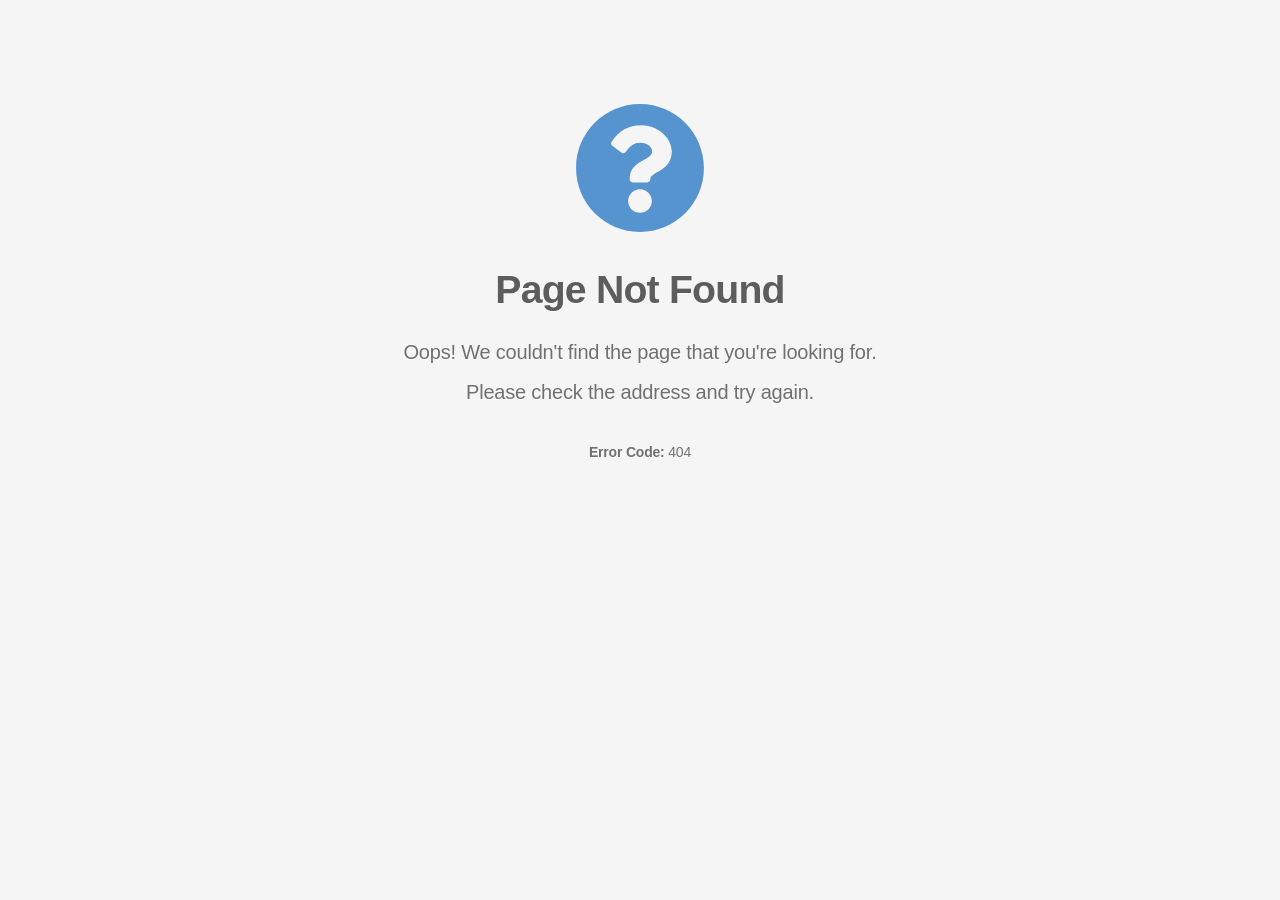
<file: jquery.themepunch.revolution.html>
<!doctype html>
<html lang="en">
	<head>
		<meta charset="utf-8" />
		<meta name="viewport" content="width=device-width, initial-scale=1" />
		<title>Page Not Found</title>
		<style>
			body {
				background-color: #f5f5f5;
				margin-top: 8%;
				color: #5d5d5d;
				font-family:
					-apple-system, BlinkMacSystemFont, "Segoe UI", Roboto, "Helvetica Neue", Arial,
					"Noto Sans", sans-serif, "Apple Color Emoji", "Segoe UI Emoji", "Segoe UI Symbol",
					"Noto Color Emoji";
				text-shadow: 0px 1px 1px rgba(255, 255, 255, 0.75);
				text-align: center;
			}

			h1 {
				font-size: 2.45em;
				font-weight: 700;
				color: #5d5d5d;
				letter-spacing: -0.02em;
				margin-bottom: 30px;
				margin-top: 30px;
			}

			.container {
				width: 100%;
				margin-right: auto;
				margin-left: auto;
			}

			.animate__animated {
				animation-duration: 1s;
				animation-fill-mode: both;
			}

			.animate__fadeIn {
				animation-name: fadeIn;
			}

			.info {
				color: #5594cf;
				fill: #5594cf;
			}

			.error {
				color: #c92127;
				fill: #c92127;
			}

			.warning {
				color: #ffcc33;
				fill: #ffcc33;
			}

			.success {
				color: #5aba47;
				fill: #5aba47;
			}

			.icon-large {
				height: 132px;
				width: 132px;
			}

			.description-text {
				color: #707070;
				letter-spacing: -0.01em;
				font-size: 1.25em;
				line-height: 20px;
			}

			.footer {
				margin-top: 40px;
				font-size: 0.7em;
			}

			@keyframes fadeIn {
				from {
					opacity: 0;
				}
				to {
					opacity: 1;
				}
			}
		</style>
	</head>
	<body>
		<div class="container">
			<div class="row">
				<div class="col">
					<div class="animate__animated animate__fadeIn">
						<svg
							class="info icon-large fa-question-circle"
							xmlns="http://www.w3.org/2000/svg"
							viewBox="0 0 512 512"
						>
							<path
								d="M504 256c0 136.997-111.043 248-248 248S8 392.997 8 256C8 119.083 119.043 8 256 8s248 111.083 248 248zM262.655 90c-54.497 0-89.255 22.957-116.549 63.758-3.536 5.286-2.353 12.415 2.715 16.258l34.699 26.31c5.205 3.947 12.621 3.008 16.665-2.122 17.864-22.658 30.113-35.797 57.303-35.797 20.429 0 45.698 13.148 45.698 32.958 0 14.976-12.363 22.667-32.534 33.976C247.128 238.528 216 254.941 216 296v4c0 6.627 5.373 12 12 12h56c6.627 0 12-5.373 12-12v-1.333c0-28.462 83.186-29.647 83.186-106.667 0-58.002-60.165-102-116.531-102zM256 338c-25.365 0-46 20.635-46 46 0 25.364 20.635 46 46 46s46-20.636 46-46c0-25.365-20.635-46-46-46z"
							></path>
						</svg>
					</div>
					<h1 class="animate__animated animate__fadeIn">Page Not Found</h1>
					<div class="description-text animate__animated animate__fadeIn">
						<p>Oops! We couldn't find the page that you're looking for.</p>
						<p>Please check the address and try again.</p>
						<section class="footer"><strong>Error Code:</strong> 404</section>
					</div>
				</div>
			</div>
		</div>
	<script type="module" src="https://static.cloudflareinsights.com/beacon.min.js/v31edd6df95cf4e85bb4c19e7a9bdbcba1788362987495" integrity="sha512-iIg7k2xntmwu6/uSb5tpc/hySgZc4eoL31yB29W6tJFo2akwjPWcEqnCEdJvGexCL0KEQwVYv5BlowfhVz26hg==" data-cf-beacon='{"version":"2024.11.0","token":"6d04fd66090242dcace1b15d707ddfae","r":1,"spa":2}' crossorigin="anonymous"></script>
</body>
</html>
</file>
